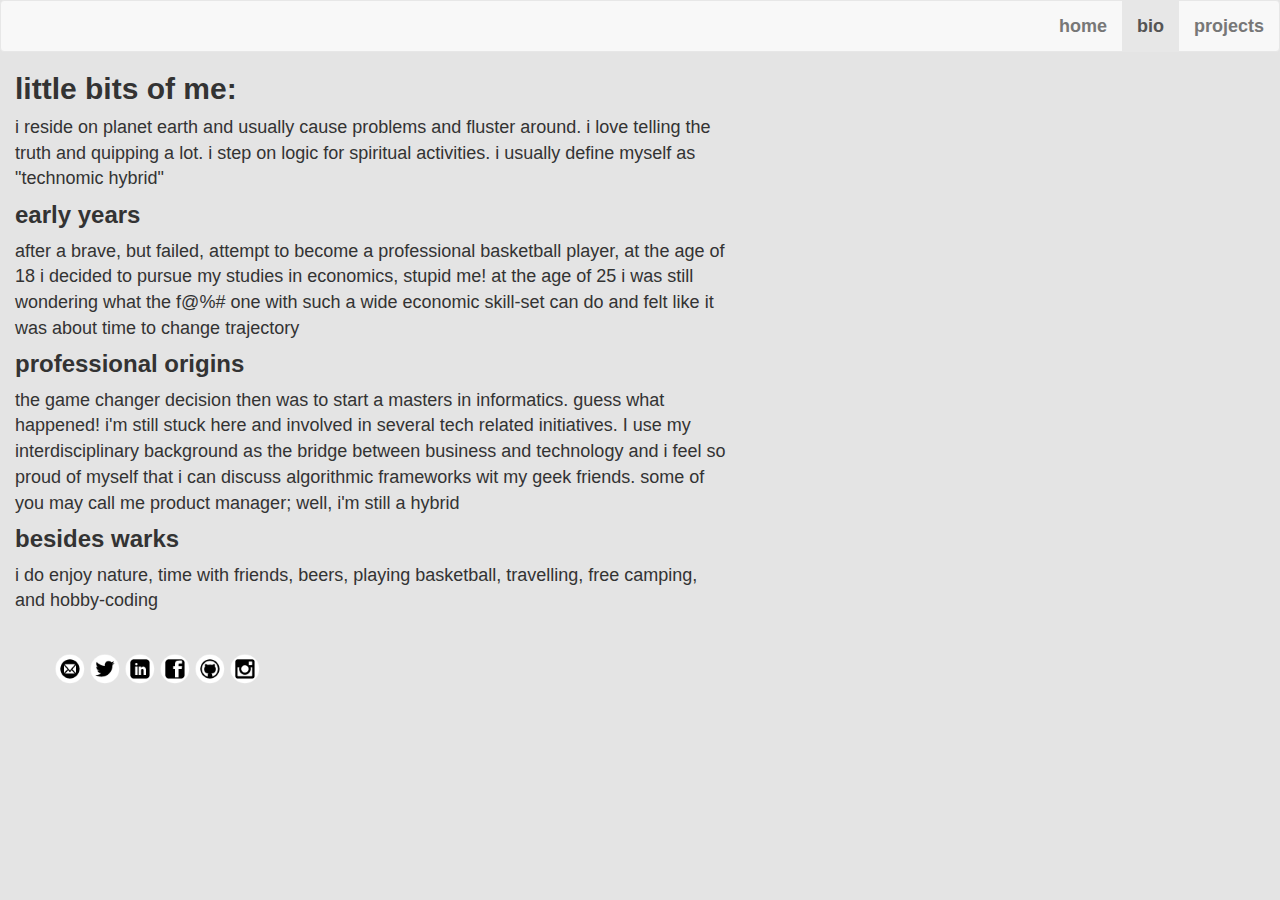
<file: bio.html>
<!DOCTYPE html>
<html>

<head>
	<meta charset="utf-8"/>
	
	<title>Dimitri Ntempos - Biography</title>
	<meta http-equiv="Content-Type" content="text/html">
	<meta name="description" content="Dimitri Ntempos My short Biography">
	<meta name="keywords" content="Technology, Software, Agile, Product Management, Marketing, Development, Financial">
	<meta name="author" content="Dimitri Ntempos">
	<meta name="viewport" content="width=device-width, initial-scale=1, maximum-scale=1">
	
	<!-- Schema.org markup for Google+ -->
	<meta itemprop="name" content="Dimitri Ntempos personal page">
	<meta itemprop="description" content="Hi! i'm Dimitri! wanna work with me?">
	<meta itemprop="image" content="http://ntemposd.me/bg.png">
	
	<!-- Twitter Card data -->
	<meta name="twitter:card" content="summary_large_image">
	<meta name="twitter:site" content="@ntemposd">
	<meta name="twitter:title" content="My brief Bio">
	<meta name="twitter:image" content="http://ntemposd.me/bg.png">
	<meta name="twitter:description" content="Hey! Wanna know more about me?">
	
	<!-- Open Graph data -->
	<meta property="og:title" content="Dimitri Ntempos short Story">
	<meta property="og:description" content="About Dimitri">
	<meta property="og:url" content="http://ntemposd.me/bio.html">
	<meta property="og:image" content="http://ntemposd.me/bg.png">
	<meta property="og:type" content="professional.website">
	
	<!-- Style -->
	<link rel="stylesheet" href="http://maxcdn.bootstrapcdn.com/bootstrap/3.3.5/css/bootstrap.min.css">
	<link rel="stylesheet" type="text/css" href="simple.css">
	<script src="https://ajax.googleapis.com/ajax/libs/jquery/1.11.3/jquery.min.js"></script>
	<script src="http://maxcdn.bootstrapcdn.com/bootstrap/3.3.5/js/bootstrap.min.js"></script>
	<script>
		(function(i,s,o,g,r,a,m){i['GoogleAnalyticsObject']=r;i[r]=i[r]||function(){
		(i[r].q=i[r].q||[]).push(arguments)},i[r].l=1*new Date();a=s.createElement(o),
		m=s.getElementsByTagName(o)[0];a.async=1;a.src=g;m.parentNode.insertBefore(a,m)
		})(window,document,'script','//www.google-analytics.com/analytics.js','ga');
		ga('create', 'UA-57303449-1', 'auto');
		ga('require', 'displayfeatures');
		ga('send', 'pageview');
	</script>
</head>

<body>
<nav class="navbar navbar-default">
  <div class="container-fluid">
	<div class="navbar-header">
		<button type="button" class="navbar-toggle collapsed" data-toggle="collapse" data-target="#bs-example-navbar-collapse-1" aria-expanded="false">	
        <span class="icon-bar"></span>
        <span class="icon-bar"></span>
		<span class="icon-bar"></span>
		</button>
	</div>
  </div>
	<div class="collapse navbar-collapse" id="bs-example-navbar-collapse-1">
		<ul class="nav navbar-nav navbar-right">
			<li><a href="index.php"><strong>home</strong></a></li>
			<li class="active"><a href="#"><strong>bio</strong></a></li>
			<li><a href="portfolio.html"><strong>projects</strong></a></li>
		</ul>
	</div>
</nav>

<div class="container-fluid">
	<div class="row">
		<div class="col-lg-7">
			<h2><strong>little bits of me:</strong></h2>
			<p>i reside on planet earth and usually cause problems and fluster around. i love telling the truth and quipping a lot. i step on logic for spiritual activities. i usually define myself as "technomic hybrid"</p>
			
			<h3><strong>early years</strong></h3>
			
			<p>after a brave, but failed, attempt to become a professional basketball player, at the age of 18 i decided to pursue my studies in economics, stupid me! at the age of 25 i was still wondering what the f@%# one with such a wide economic skill-set can do and felt like it was about time to change trajectory</p> 
			
			<h3><strong>professional origins</strong></h3>
			
			<p>the game changer decision then was to start a masters in informatics. guess what happened! i'm still stuck here and involved in several tech related initiatives. I use my interdisciplinary background as the bridge between business and technology and i feel so proud of myself that i can discuss algorithmic frameworks wit my geek friends. some of you may call me product manager; well, i'm still a hybrid</p>
			
			<h3><strong>besides warks</strong></h3>
			
			<p>i do enjoy nature, time with friends, beers, playing basketball, travelling, free camping, and hobby-coding</p>
		</div>		
	</div>
</div>	
<div class="pad"></div>
<footer class="footer">
	<div class="container-fluid">
		<ul>
			<li><a href="mailto:ntemposd@gmail.com?"><img src="m.png" alt="f"></a></li>
			<li><a href="http://www.twitter.com/ntemposd"><img src="t.png" alt="t"></a></li>
			<li><a href="http://www.linkedin.com/in/ntemposd"><img src="l.png" alt="l"></a></li> 
			<li><a href="http://www.facebook.com/ntemposd"><img src="f.png" alt="f"></a></li>
			<li><a href="http://www.github.com/ntemposd"><img src="g.png" alt="f"></a></li>
			<li><a href="http://www.instagram.com/ntemposd"><img src="i.png" alt="f"></a></li>
		</ul>
	</div>
</footer>

</body>
</html>
</file>
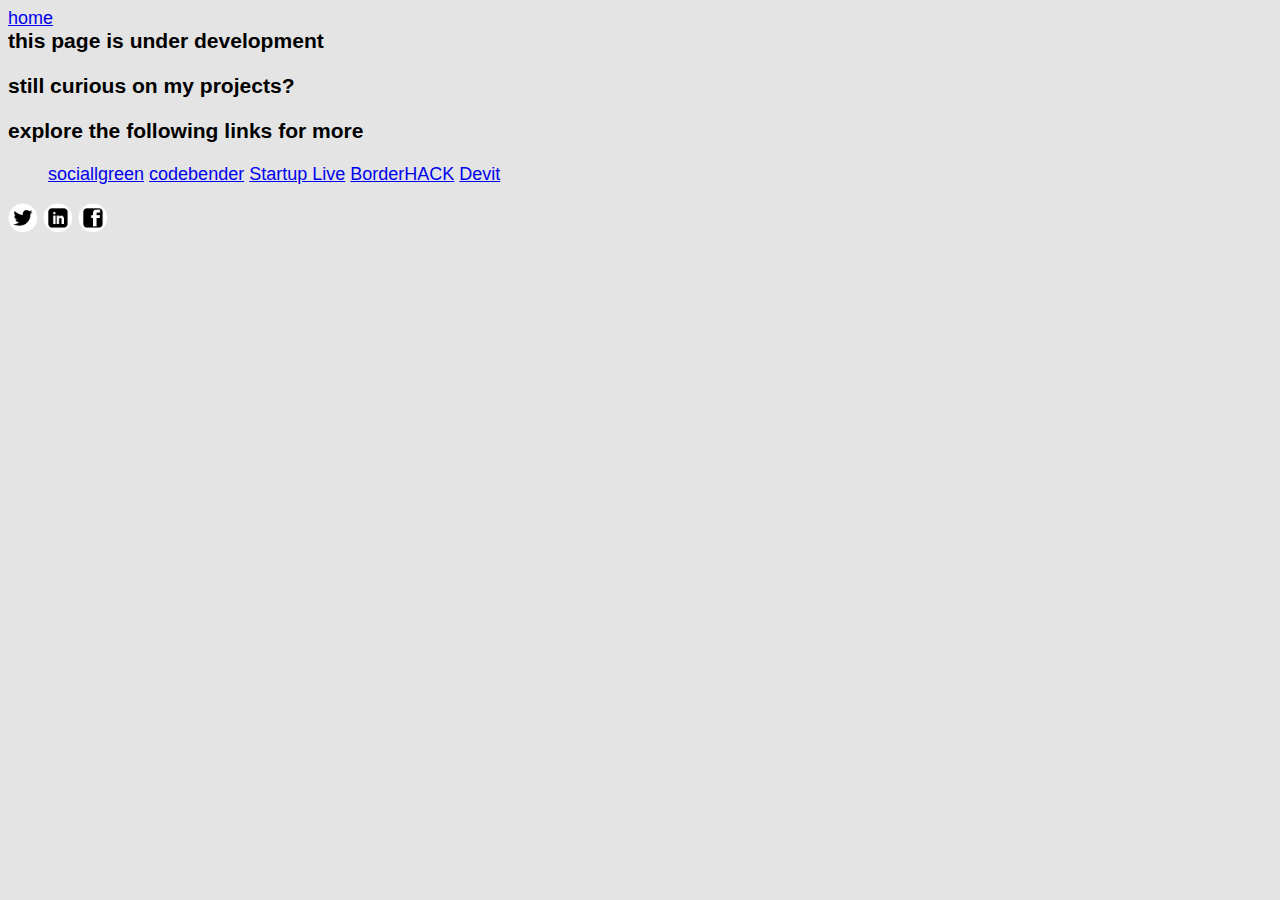
<file: portfolioUD.html>
<!DOCTYPE html>
<html>

<head>
	<title></title>
	<meta property="og:image" content="http://ntemposd.me/bg.png">
	<meta property="og:title" content="dimitri in brief">
	<link rel="stylesheet" type="text/css" href="simple.css">

	<style>
		div.left {width: 85%;}
		div.right {width: 15%;}
	</style>

	<script>
		(function(i,s,o,g,r,a,m){i['GoogleAnalyticsObject']=r;i[r]=i[r]||function(){
		(i[r].q=i[r].q||[]).push(arguments)},i[r].l=1*new Date();a=s.createElement(o),
		m=s.getElementsByTagName(o)[0];a.async=1;a.src=g;m.parentNode.insertBefore(a,m)
		})(window,document,'script','//www.google-analytics.com/analytics.js','ga');
		ga('create', 'UA-57303449-1', 'auto');
		ga('require', 'displayfeatures');
		ga('send', 'pageview');
	</script>
</head>

<body>
	<nav>
		<a href="index.html">home  </a>
	</nav>
		
		<div class="left">		
			<h3 id="welcome">this page is under development</h3>
				<div id="projects">
			
					<h3>still curious on my projects?</h3>
					<h3>explore the following links for more</h3>
						<ul>
							<li><a href="http://sociallgreen.com/">sociallgreen</a></li>
							<li><a href="https://codebender.cc/">codebender</a></li>
							<li><a href="http://www.startuplive.org/events/thessaloniki-1/">Startup Live</a></li>
							<li><a href="http://borderhack.org/">BorderHACK</a></li>
							<li><a href="http://devitconf.org/">Devit</a></li>
						</ul>
				</div>
		</div>
				
		<div class="right">
			<p id="social">
				<a href="http://www.twitter.com/ntemposd" target="_blank"><img src="t.png" alt="t"></a> 
				<a href="http://www.linkedin.com/in/ntemposd" target="_blank"><img src="l.png" alt="l"></a>
				<a href="http://www.facebook.com/ntemposd" target="_blank"><img src="f.png" alt="f"></a></p>
		</div>
	
		<div class="footer"></div>
</body>

</html>
</file>
<file: simple.css>
html * {
  -webkit-font-smoothing: antialiased;
  -moz-osx-font-smoothing: grayscale;
}

*, *:after, *:before {
  -webkit-box-sizing: border-box;
  -moz-box-sizing: border-box;
  box-sizing: border-box;
}

body {
  font-family: 'PT Sans Narrow', sans-serif;
  background: #e4e4e4;
  font-size: 18px;
}

h1,h2,h3,h4,h6 {
  font-weight: bold;
  margin-top: 0px;
}

@media only screen and (max-width: 1170px) {
  h1{
    margin-top: 5px;
    }
  }

h4{
  color: #660198;
}

hr {
  background:  #660198;
}

.pad {
	padding-bottom: 30px !important;
	width: 100%;
}

h5:before{
	content: "\e080";
	font-family: 'Glyphicons Halflings';
	margin-top: 20px;
	margin-left: 0px !important;
	padding-left: 0px !important;
	color: #660198;
}

#header{
  background: #0f0f0f;
  color: white;
  padding-top: 30px;
  padding-bottom: 15px;
  border-top: 2px solid #660198;
  border-bottom: 2px solid #660198;
}

#header > ul,li {
  display: inline;
}

@media only screen and (max-width: 1170px) {
  #header{
    text-align: center;
    }
  }

#center {
	text-align: center;
}

#right {
	text-align: right;
}

#profile {
  position: relative;
  width:220px;
  height: 220px;
  border-style: solid;
  border-width: 1px;
  border-color: white;
  border-radius: 50%;
  text-align: center;
}

/* hi.php */
.form-control {
	width: 50%;
}

.btn{
	background-color: black;
  margin-bottom: 15px;
  border: 2px solid black;
}

.btn:hover {
	background: #660198;
  border-color: black;
}

.container {
  /* this class is used to give a max-width to the element it is applied to, and center it horizontally when it reaches that max-width
  width: 80%; */
  max-width: 1170px;
  margin: 0 auto;
}
.container:after {
  /* clearfix */
  content: '';
  display: table;
  clear: both !important;
}

#timeline {
  position: relative;
  padding: 2em 0;
  margin-top: 2em;
  margin-bottom: 2em;
}
#timeline:before {
  /* this is the vertical line */
  content: '';
  position: absolute;
  top: 0;
  left: 18px;
  height: 100%;
  width: 2px !important;
  background:  #ffffff;
}

@media only screen and (min-width: 1170px) {
  #timeline {
    margin-top: 3em;
    margin-bottom: 3em;
  }
  #timeline:before {
    left: 50%;
    margin-left: -2px;
		background: #ffffff;
  }
}

.timeline-block {
  position: relative;
  margin: 2em 0;
}
.timeline-block:after {
  content: "";
  display: table;
  clear: both;
}
.timeline-block:first-child {
  margin-top: 0;
}
.timeline-block:last-child {
  margin-bottom: 0;
}
@media only screen and (min-width: 1170px) {
  .timeline-block {
    margin: 3em 0;
  }
  .timeline-block:first-child {
    margin-top: 0;
  }
  .timeline-block:last-child {
    margin-bottom: 0;
  }
}

.timeline-img {
  position: absolute;
  top: 0;
  left: 0;
  width: 40px;
  height: 40px;
  border-radius: 50%;
  box-shadow: 0 0 0 4px white, inset 0 2px 0 rgba(0, 0, 0, 0.08), 0 3px 0 4px rgba(0, 0, 0, 0.05);
}

.timeline-img.devit {
  background: #f0ca45;
}
.timeline-img.playboard {
  background: #75ce66;
}
.timeline-img.socaillgreen {
  background: #c03b44;
}
.timeline-img.academic {
  background: #660198;
}

@media only screen and (min-width: 1170px) {
  .timeline-img {
    width: 60px;
    height: 60px;
    left: 50%;
    margin-left: -30px;
    /* Force Hardware Acceleration in WebKit */
    -webkit-transform: translateZ(0);
    -webkit-backface-visibility: hidden;
  }
}

.timeline-img img {
  display: block;
  width: 30px;
  height: 30px;
  position: relative;
  left: 50%;
  top: 50%;
  margin-left: -15px;
  margin-top: -15px;
}

@media only screen and (max-width: 1170px) {
  .timeline-img img {
    width: 24px;
    height: 24px;
    margin-left: -12px !important;
    margin-top: -12px !important;
  }
}

.cssanimations .timeline-img.is-hidden {
  visibility: hidden;
}
.cssanimations .timeline-img.bounce-in {
  visibility: visible;
  -webkit-animation: bounce-1 0.6s;
  -moz-animation: bounce-1 0.6s;
  animation: bounce-1 0.6s;
}
}

@-webkit-keyframes bounce-1 {
  0% {
    opacity: 0;
    -webkit-transform: scale(0.5);
  }

  60% {
    opacity: 1;
    -webkit-transform: scale(1.2);
  }

  100% {
    -webkit-transform: scale(1);
  }
}
@-moz-keyframes bounce-1 {
  0% {
    opacity: 0;
    -moz-transform: scale(0.5);
  }

  60% {
    opacity: 1;
    -moz-transform: scale(1.2);
  }

  100% {
    -moz-transform: scale(1);
  }
}
@keyframes bounce-1 {
  0% {
    opacity: 0;
    -webkit-transform: scale(0.5);
    -moz-transform: scale(0.5);
    -ms-transform: scale(0.5);
    -o-transform: scale(0.5);
    transform: scale(0.5);
  }

  60% {
    opacity: 1;
    -webkit-transform: scale(1.2);
    -moz-transform: scale(1.2);
    -ms-transform: scale(1.2);
    -o-transform: scale(1.2);
    transform: scale(1.2);
  }

  100% {
    -webkit-transform: scale(1);
    -moz-transform: scale(1);
    -ms-transform: scale(1);
    -o-transform: scale(1);
    transform: scale(1);
  }
}

.timeline-content {
  position: relative;
  margin-left: 40px;
  color: black;
  background: white;
  border-radius: 5px;
  padding: 1em;
  box-shadow: 0 3px 0 #999;
}
.timeline-content:after {
  content: "";
  display: table;
  clear: both;
}

.timeline-content p, .timeline-content .read-more, .timeline-content .date {
  color: #7f8c97;
  font-size: 16px;
}
.timeline-content .read-more, .timeline-content .date {
  display: inline-block;
}
.timeline-content p {
  margin: 1em 0;
  line-height: 1.6;
}
.timeline-content .read-more {
  float: right;
  font-size: 14px;
  padding: .8em 1em;
  background: #660198;
  color: white;
  border-radius: 0.25em;
}
.no-touch .timeline-content .read-more:hover {
  background-color: #bac4cb;
}
.timeline-content .date {
  float: left;
  padding: 0 0;
  opacity: .7;
}
.timeline-content:before {
  content: '';
  position: absolute;
  top: 16px;
  right: 100%;
  height: 0;
  width: 0;
  border: 7px solid transparent;
  border-right: 7px solid white;
}
@media only screen and (min-width: 768px) {

  .timeline-content .read-more, .timeline-content .date {
    font-size: 12px;
    font-size: 0.875rem;
  }
}
@media only screen and (min-width: 1170px) {
  .timeline-content {
    margin-left: 0;
    padding: 1.6em;
    width: 45%;
  }
  .timeline-content:before {
    top: 24px;
    left: 100%;
    border-color: transparent;
    border-left-color: white;
  }
  .timeline-content .read-more {
    float: left;
    font-size: 14px;
    margin-top: 4px;
  }
  .timeline-content .date {
    position: absolute;
    width: 100%;
    left: 122%;
    top: 6px;
    font-size: 16px;
    font-size: 1rem;
  }
  .timeline-block:nth-child(even) .timeline-content {
    float: right;
  }
  .timeline-block:nth-child(even) .timeline-content:before {
    top: 24px;
    left: auto;
    right: 100%;
    border-color: transparent;
    border-right-color: white;
  }
  .timeline-block:nth-child(even) .timeline-content .read-more {
    float: right;
  }
  .timeline-block:nth-child(even) .timeline-content .date {
    left: auto;
    right: 122%;
    text-align: right;
  }
  .cssanimations .timeline-content.is-hidden {
    visibility: hidden;
  }
  .cssanimations .timeline-content.bounce-in {
    visibility: visible;
    -webkit-animation: bounce-2 0.6s;
    -moz-animation: bounce-2 0.6s;
    animation: bounce-2 0.6s;
  }
}

@media only screen and (min-width: 1170px) {
  /* inverse bounce effect on even content blocks */
  .cssanimations .timeline-block:nth-child(even) .timeline-content.bounce-in {
    -webkit-animation: bounce-2-inverse 0.6s;
    -moz-animation: bounce-2-inverse 0.6s;
    animation: bounce-2-inverse 0.6s;
  }
}
@-webkit-keyframes bounce-2 {
  0% {
    opacity: 0;
    -webkit-transform: translateX(-100px);
  }

  60% {
    opacity: 1;
    -webkit-transform: translateX(20px);
  }

  100% {
    -webkit-transform: translateX(0);
  }
}
@-moz-keyframes bounce-2 {
  0% {
    opacity: 0;
    -moz-transform: translateX(-100px);
  }

  60% {
    opacity: 1;
    -moz-transform: translateX(20px);
  }

  100% {
    -moz-transform: translateX(0);
  }
}
@keyframes bounce-2 {
  0% {
    opacity: 0;
    -webkit-transform: translateX(-100px);
    -moz-transform: translateX(-100px);
    -ms-transform: translateX(-100px);
    -o-transform: translateX(-100px);
    transform: translateX(-100px);
  }

  60% {
    opacity: 1;
    -webkit-transform: translateX(20px);
    -moz-transform: translateX(20px);
    -ms-transform: translateX(20px);
    -o-transform: translateX(20px);
    transform: translateX(20px);
  }

  100% {
    -webkit-transform: translateX(0);
    -moz-transform: translateX(0);
    -ms-transform: translateX(0);
    -o-transform: translateX(0);
    transform: translateX(0);
  }
}
@-webkit-keyframes bounce-2-inverse {
  0% {
    opacity: 0;
    -webkit-transform: translateX(100px);
  }

  60% {
    opacity: 1;
    -webkit-transform: translateX(-20px);
  }

  100% {
    -webkit-transform: translateX(0);
  }
}
@-moz-keyframes bounce-2-inverse {
  0% {
    opacity: 0;
    -moz-transform: translateX(100px);
  }

  60% {
    opacity: 1;
    -moz-transform: translateX(-20px);
  }

  100% {
    -moz-transform: translateX(0);
  }
}
@keyframes bounce-2-inverse {
  0% {
    opacity: 0;
    -webkit-transform: translateX(100px);
    -moz-transform: translateX(100px);
    -ms-transform: translateX(100px);
    -o-transform: translateX(100px);
    transform: translateX(100px);
  }

  60% {
    opacity: 1;
    -webkit-transform: translateX(-20px);
    -moz-transform: translateX(-20px);
    -ms-transform: translateX(-20px);
    -o-transform: translateX(-20px);
    transform: translateX(-20px);
  }

  100% {
    -webkit-transform: translateX(0);
    -moz-transform: translateX(0);
    -ms-transform: translateX(0);
    -o-transform: translateX(0);
    transform: translateX(0);
  }
}
</file>
